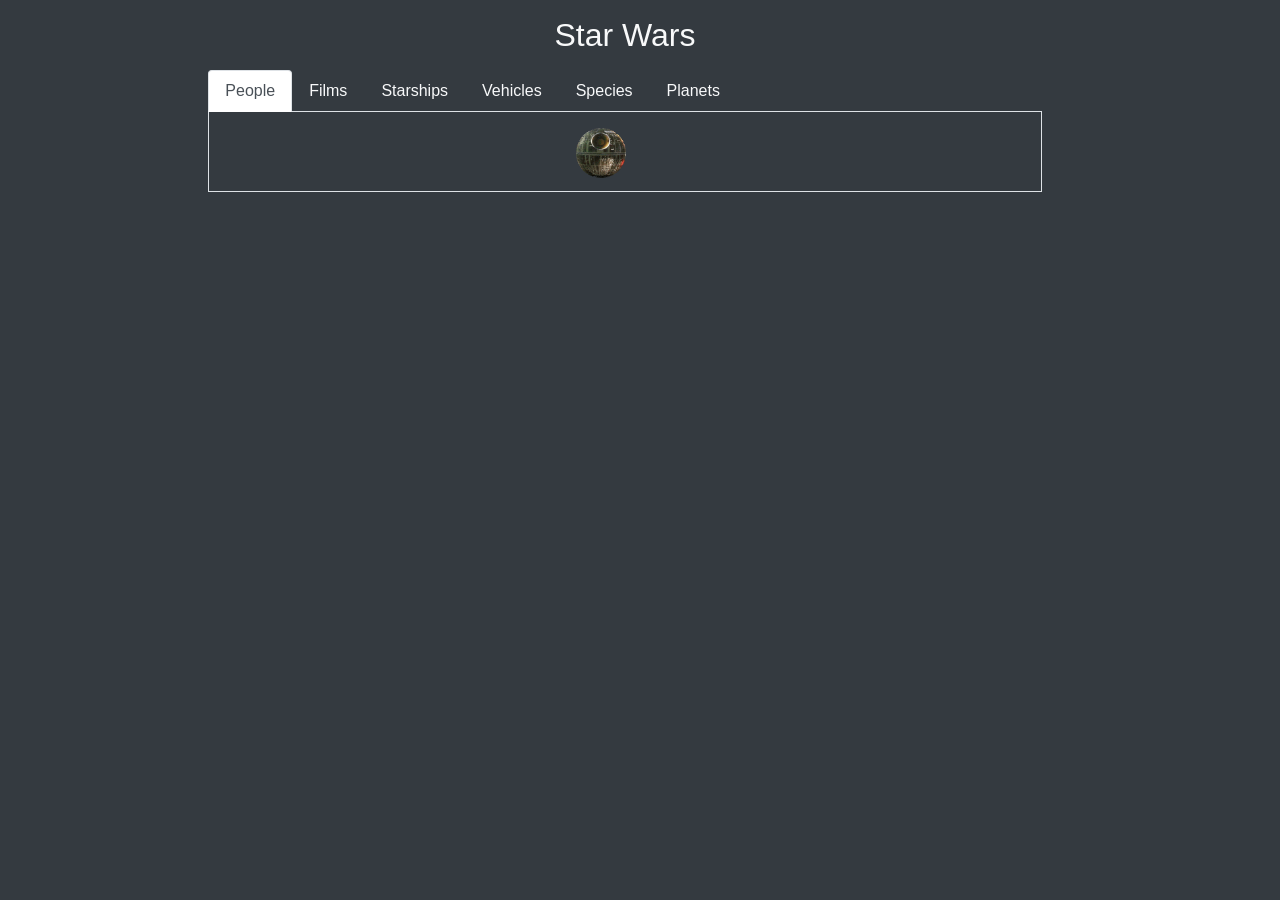
<file: starwars/index.html>
<!DOCTYPE html>
<html lang="en">
<head>
    <meta charset="UTF-8">
    <title>Star Wars</title>
    <link rel="stylesheet" href="styles/bootstrap.min.css">
    <link rel="stylesheet" href="styles/main.css">
    <script src="scripts/jquery-3.5.1.js"></script>
    <script src="scripts/index.js"></script>
</head>
<body class="bg-dark text-light">
<div class="row mt-3 container-fluid">
    <div class="col-12 text-center">
        <h2>Star Wars</h2>
    </div>
</div>
<div class="row mt-2 container-fluid">
    <div class="col-2"></div>
    <div class="col-8 p-0">
        <ul class="nav nav-tabs">
            <li class="nav-item">
                <a class="nav-link active" href="#" link="https://swapi.dev/api/people/" option="name">People</a>
            </li>
            <li class="nav-item">
                <a class="nav-link" href="#" link="https://swapi.dev/api/films/" option="title">Films</a>
            </li>
            <li class="nav-item">
                <a class="nav-link" href="#" link="https://swapi.dev/api/starships/" option="name">Starships</a>
            </li>
            <li class="nav-item">
                <a class="nav-link" href="#" link="https://swapi.dev/api/vehicles/" option="name">Vehicles</a>
            </li>
            <li class="nav-item">
                <a class="nav-link" href="#" link="https://swapi.dev/api/species/" option="name">Species</a>
            </li>
            <li class="nav-item">
                <a class="nav-link" href="#" link="https://swapi.dev/api/planets/" option="name">Planets</a>
            </li>
        </ul>
    </div>
    <div class="col-2"></div>
</div>
<div class="row container-fluid">
    <div class="col-2"></div>
    <div class="spinner" >
        <img src="spiner.gif" alt="">
    </div>
    <div class="col-8 border border-top-0 content py-2 mb-2">

    </div>
    <div class="col-2"></div>
</div>
</body>
</html>
</file>
<file: starwars/styles/main.css>
.content {
    column-count: 3;
    min-height: 80px;
}

.nav a {
    color: #f8f9fa;
}

.nav a:hover {
    color: #f8f9fa;
}

.spinner {
    position: absolute;
    top: 128px;
    left: 45%;
    z-index: 1;
    width: 20px;
}

.spinner img {
    width: 50px;
}
</file>
